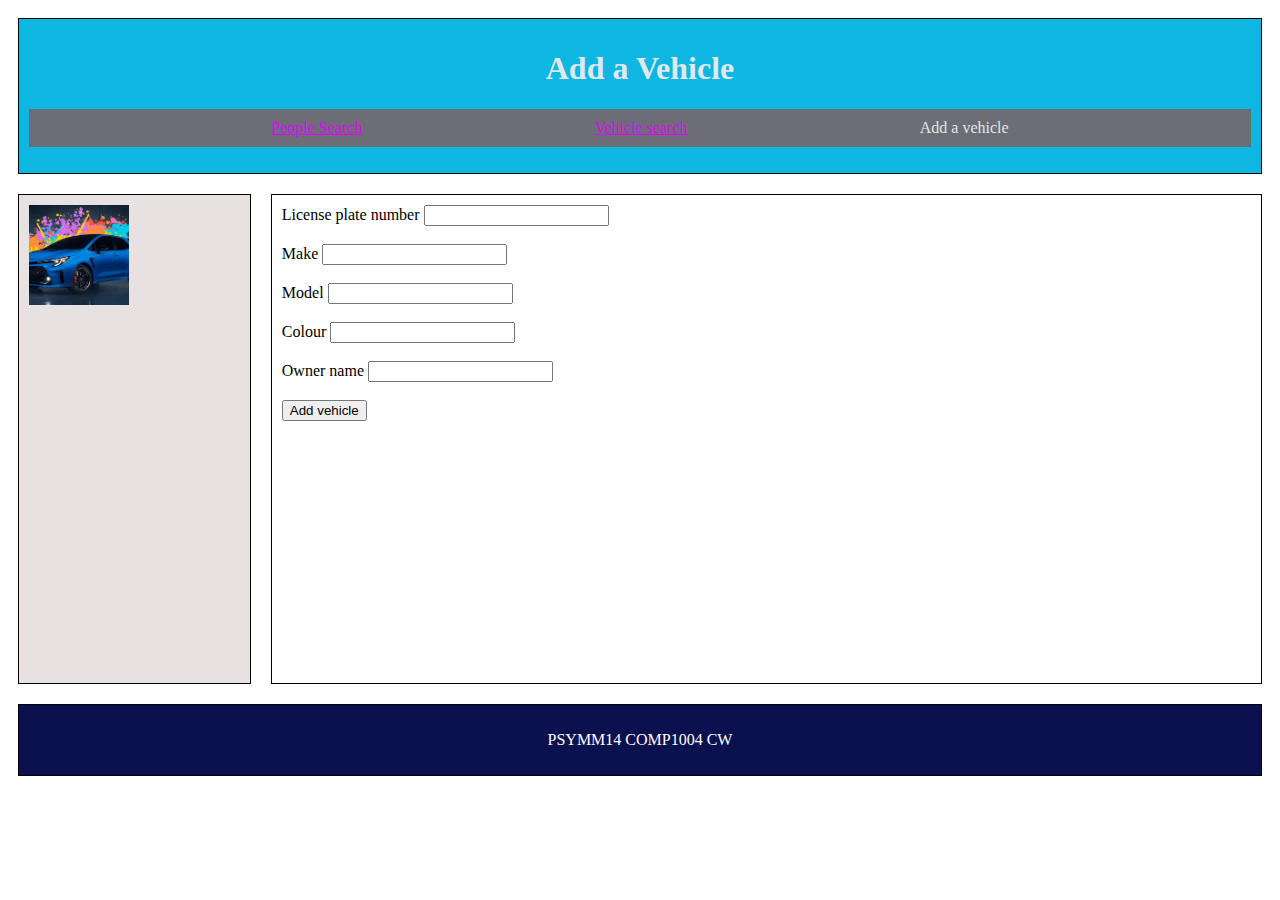
<file: add-vehicle.html>
<!DOCTYPE html>
<html lang="en">
<head>
<meta charset="UTF-8">
<meta name="viewport" content="width=device-width, initial-scale=1">
<title>Reg Database Tool</title>
<link rel="stylesheet" href="mystyles.css">
</head>
<body id="container">
<script type="module" src="addVehicle.js"></script>

<header>
    <h1>Add a Vehicle</h1>
    <ul class="navbar">
        <li><a href="index.html">People Search</a></li>
        <li><a href="vehicle-search.html">Vehicle search</a></li>
        <li>Add a vehicle</li>
    </ul>
</header>

    <aside>
        <img width=100 height = 100 src="car.webp" alt="blue car"></img>
    </aside>

    <main>
        <form method="post" id="addVehicleForm">
            <label for="rego">License plate number </label>
            <input type="text" id="rego" name="rego"><br><br>

            <label for="make">Make </label>
            <input type="text" id="make" name="make"><br><br>

            <label for="model">Model </label>
            <input type="text" id="model" name="model"><br><br>

            <label for="colour">Colour </label>
            <input type="text" id="colour" name="colour"><br><br>

            <label for="owner">Owner name </label>
            <input type="text" id="owner" name="owner"><br><br>

            <input type="Submit" id="Submit" value='Add vehicle', name='Add vehicle'></button><br><br>

        </form>


        <div class="showData", id="results"></div>
        <div id="message"></div>
    </main>


</div>


<footer>
    <p>PSYMM14 COMP1004 CW</p>
</footer>


</body>
    

</body>
</html>
</file>
<file: mystyles.css>
body {
    display: grid;
    grid-template-areas:
    'header header header header header'
    'aside main main main main'
    'footer footer footer footer footer';
    grid-template-rows: 1fr 2.9fr 0.5fr;
    grid-template-columns: 1fr 4fr;
  
  }
  
  
  
  
  header {
  padding: 10px;
  text-align: center;
  border:1px solid black;
  grid-area: header;
  background: #0eb7e1;
  color: rgb(223, 232, 235);
  margin:10px;
  }
  main{  
    grid-row: 100px;
    grid-area: main;
    border:1px solid black;
    background-color: white;
    padding: 10px;
    margin:10px;
  }
  /* dont confuse with navbar */
  aside{
    background-color: #e8e1e1;
    grid-area: aside;
    padding: 10px;
    margin:10px;
    border:1px solid black;
  }
  
  /* to show the data on the displat */
  .showData {
    background-color: white;
    padding: 20px;
  }
  
  
  
  .navbar {
    display:flex;
    text-align: center;
    padding: 10px;
    align-items: center;
    justify-content: space-evenly;
    background-color: #6c6d75;;
  }
  
  
  
  a:link{
    color:rgb(222, 4, 255);
  }
  
  a:visited{
    color:pink
  }
  
  h1 + ul {
    list-style-type: none;
  }
  footer {
    color: white;
    border:1px solid black;
    text-align: center;
    grid-area: footer;
    background: #0b104e;
    padding: 10px;
    margin:10px;
  }
  @media (max-width: 500px){
    body{
    grid-template-areas:
    'header header'
    'main main'
    'aside footer';
    }
  
  }
</file>
